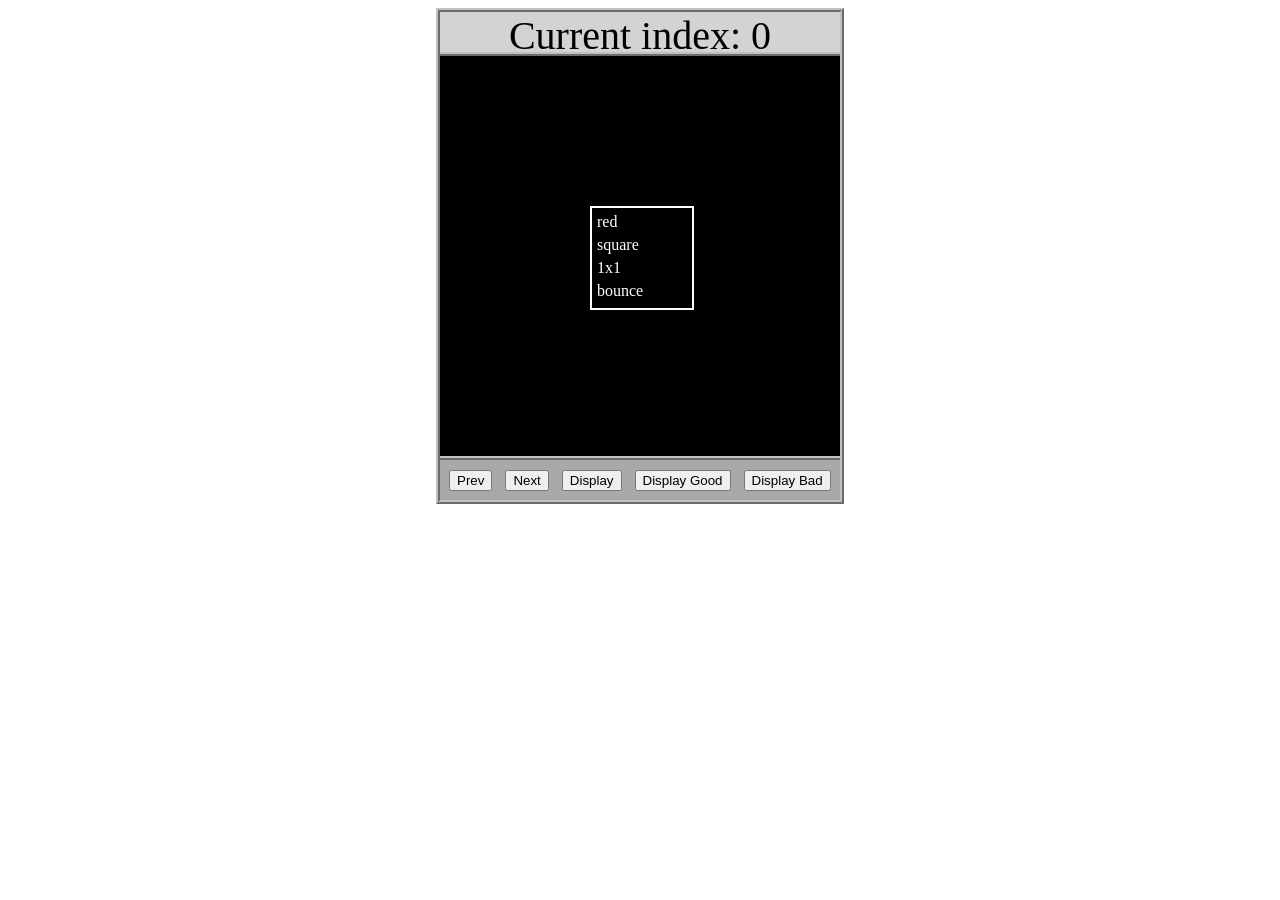
<file: asd-projects/data-shapes/index.html>
<!DOCTYPE html>
<html>
  <head>
    <meta charset="utf-8" />
    <meta name="viewport" content="width=device-width" />
    <title>Data Shapes</title>
    <link rel="stylesheet" href="index.css" />
    <script src="https://code.jquery.com/jquery-3.1.0.js"></script>
    <script src="index.js"></script>
  </head>
  <body>
    <div id="board">
      <div id="info-bar">Current index: 0</div>
      <div id="shape-container">
        <div id="shape"></div>
      </div>
      <div id="button-box">
        <button id="cycle-left">Prev</button>
        <button id="cycle-right">Next</button>
        <button id="execute1">Display</button>
        <button id="execute2">Display Good</button>
        <button id="execute3">Display Bad</button>
      </div>
    </div>
  </body>
</html>
</file>
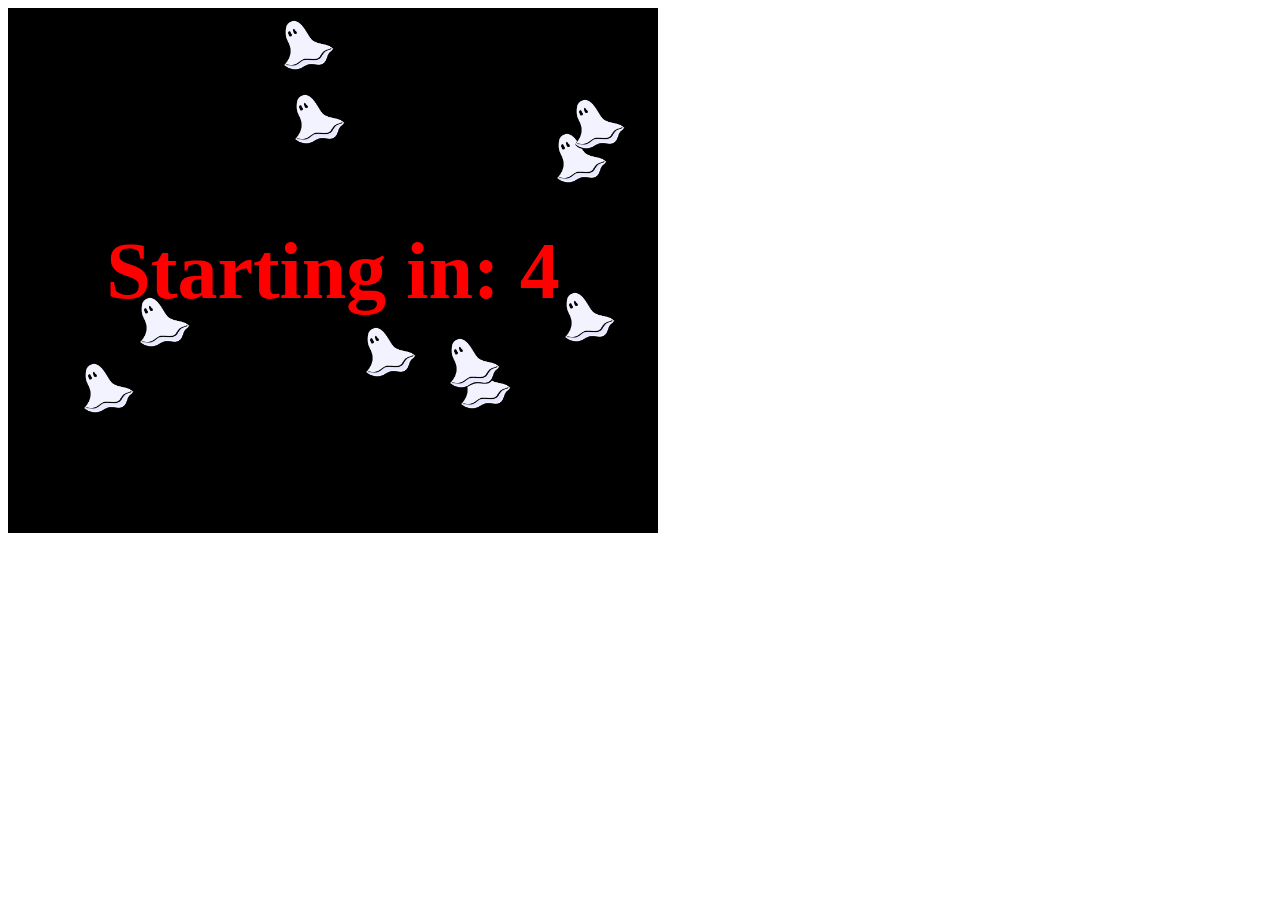
<file: asd-projects/debugging-exercise/index.html>
<!DOCTYPE html>
<html>
<head>
    <meta charset="utf-8">
    <meta name="viewport" content="width=device-width">
    <title>Debugger Exercise</title>
    <link rel="stylesheet" href="index.css">
    <script src="https://code.jquery.com/jquery-3.1.0.js"></script>
    <script src="index.js"></script>
</head>
<body>
    <div id="board">
        
    </div>


</body>
</html>
</file>
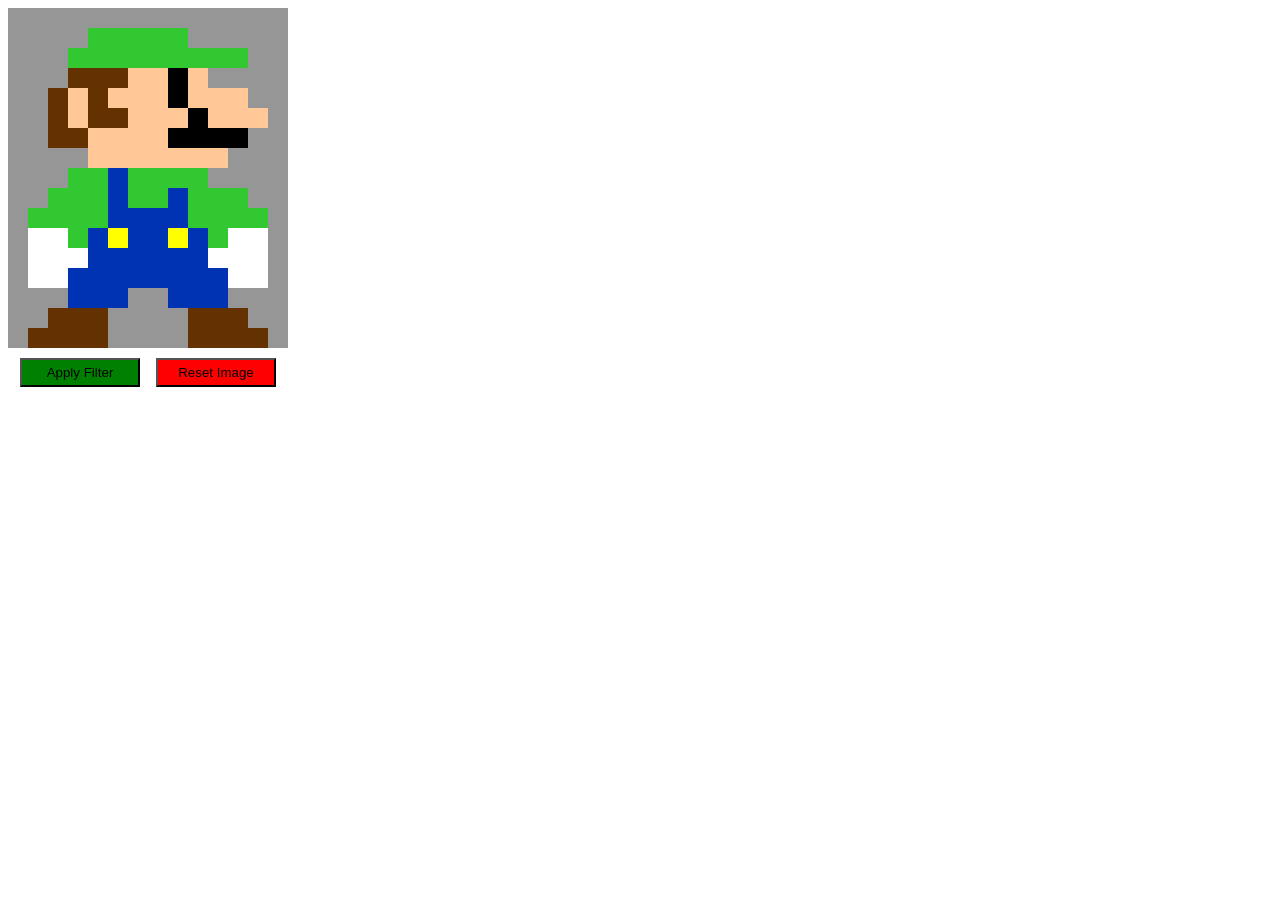
<file: asd-projects/image-filtering/index.html>
<!DOCTYPE html>
<html>
  <head>
    <script src="https://code.jquery.com/jquery-3.1.0.js"></script>
    <meta charset="utf-8" />
    <meta name="viewport" content="width=device-width" />
    <link rel="stylesheet" href="index.css" />
    <script src="image.js"></script>
    <script src="index.js"></script>
    <title>Image Filtering</title>
  </head>
  <body>
    <div id="display"></div>
    <div id="button-box">
      <button id="apply">Apply Filter</button>
      <button id="reset">Reset Image</button>
    </div>
  </body>
</html>
</file>
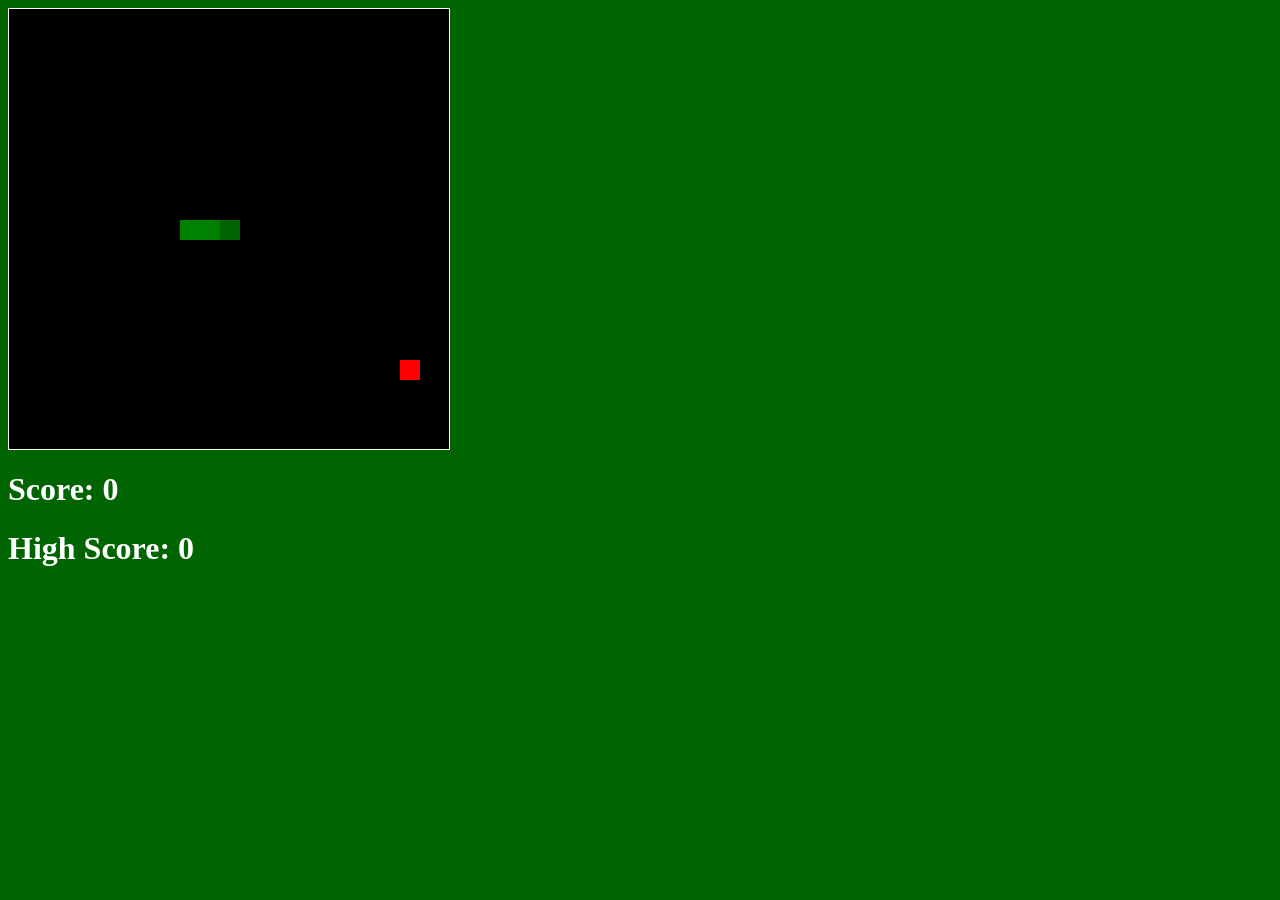
<file: asd-projects/snake/index.html>
<!DOCTYPE html>
<html>

  <head>
    <title>Snake</title>
    <!--Link jQuery and CSS here-->
    <link rel="stylesheet" type="text/css" href="index.css" />
    <script src="jquery.min.js"></script>
  </head>
  <body>
    <div id="board"></div>
<h1 id="score">Score: 0</h1>
<h1 id="highScore">High Score: 0</h1>    
  </body>
  
  <!-- Link index.js here -->
  <script src="index.js"></script>

</html>
</file>
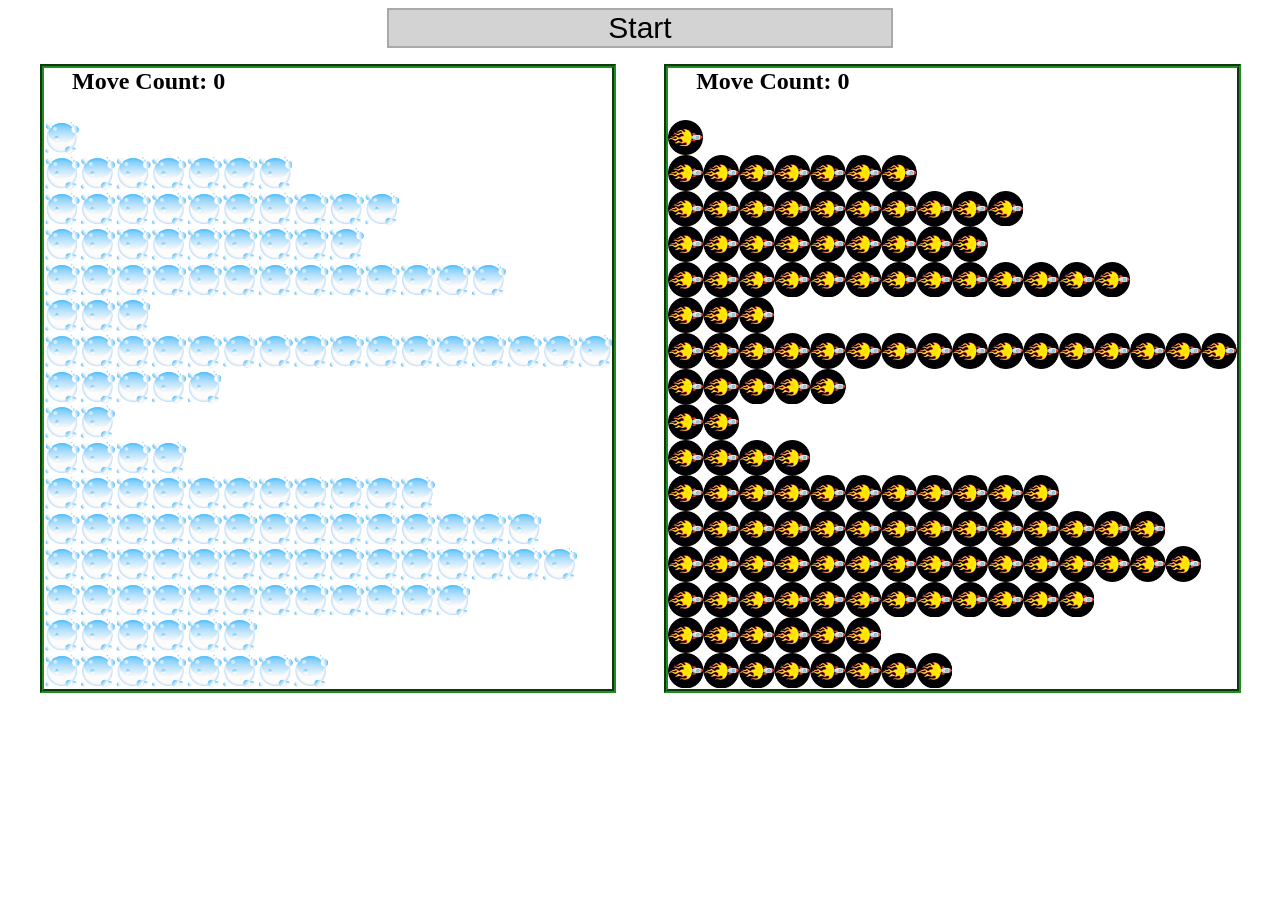
<file: asd-projects/sorting/index.html>
<!DOCTYPE html>
<html>
<head>
    <script src="https://code.jquery.com/jquery-3.1.0.js"></script>    
    <meta charset="utf-8">
    <meta name="viewport" content="width=device-width">
    <link rel="stylesheet" href="index.css">
    <script src="setup.js"></script>
    <script src="index.js"></script>
    <script src="run.js"></script>
    <title>Sorting</title>
</head>
<body>
    <div id="fullContainer">
        <div id="buttonContainer">
          <button id="goButton">Start</button>
        </div>
        <div id="sortContainer">
            <div class="subContainer" id="bubbleArea">
                <h2 id="bubbleCounter">Move Count: 0</h2>
                <div id="displayBubble">

                </div>
            </div>

            <div class="subContainer" id="quickArea">
                <h2 id="quickCounter">Move Count: 0</h2>
                <div id="displayQuick">

                </div>
            </div>
        </div>
    </div>
</body>
</html>
</file>
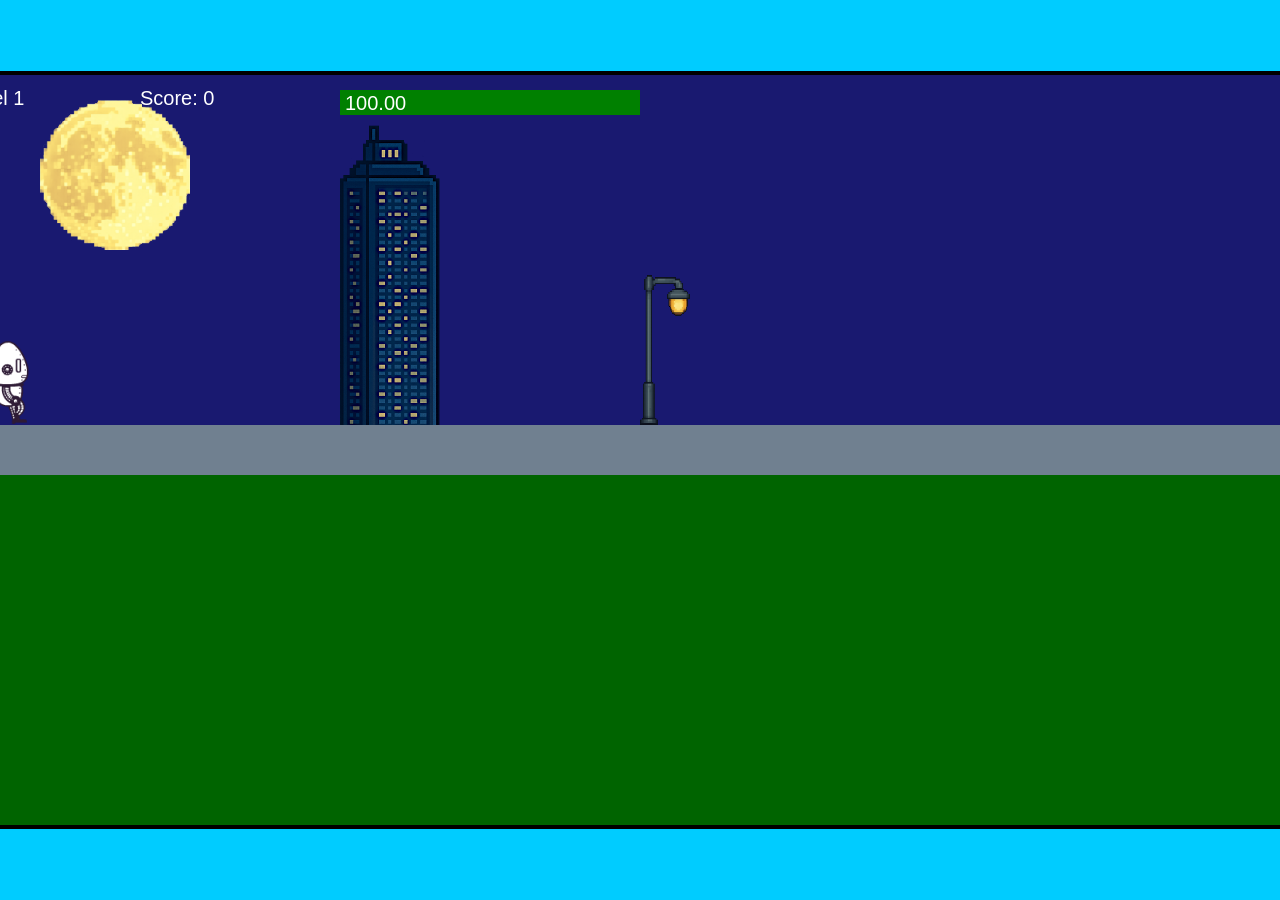
<file: fsd-projects/runtime/index.html>
<!DOCTYPE html>
<html lang="en">
  <head>
    <meta charset="UTF-8" />
    <meta name="viewport" content="width=device-width, initial-scale=1.0" />
    <title>Runtime Neo</title>
    <link rel="stylesheet" href="runtime.css" />
    <script src="https://code.jquery.com/jquery-3.1.0.js"></script>
    <script src="setup.js"></script>
    <script src="levels.js"></script>
    <script src="scenery.js"></script>
    <script src="student.js"></script>
    <script src="main.js"></script>
  </head>
  <body id="body">
    <canvas id="gameCanvas" width="1400" height="750"></canvas>
    <img id="player" src="images/halle.png" />
    <img id="projectile" src="images/projectile.png" />
    <img id="basicPlatform" src="images/interactable/basicPlatform.png" />
    <img id="spikes" src="images/interactable/spikes.png" />
    <img id="bug" src="images/interactable/bug.png" />
    <img id="healthUp" src="images/interactable/healthUp.png" />
    <img id="flag" src="images/interactable/flag.png" />
    <img id="moon" src="images/backgrounds/moon.png" />
    <img id="building" src="images/backgrounds/building.png" />
    <img id="lamp" src="images/backgrounds/lamp.png" />
  </body>
</html>
</file>
<file: asd-projects/data-shapes/index.css>
#board {
  width: 400px;
  margin: auto;
  border: silver ridge 4px;
}

#info-bar {
  width: 400px;
  height: 40px;
  background: lightgray;
  font-size: 40px;
  text-align: center;
}

#shape-container {
  width: 400px;
  height: 400px;
  background: black;
  border-top: silver ridge 4px;
  border-bottom: silver ridge 4px;
}

#button-box {
  width: 400px;
  height: 40px;
  background: darkgray;
}

#shape {
  color: white;
  width: 100px;
  height: 100px;
  position: relative;
  top: 150px;
  left: 150px;
  border: white solid 2px;
  display: block;
}

button {
  width: auto;
  height: auto;
  margin: auto;
  margin-top: 10px;
  margin-left: 9px;
}

p {
  margin: 5px;
}
</file>
<file: asd-projects/debugging-exercise/index.css>
#board {
  background: black;
  width: 650px;
  height: 525px;
  left: 0px;
  top: 0px;
}

.ghost {
  width: 50px;
  height: 50px;
  z-index: 100;
  position: absolute;
}
</file>
<file: asd-projects/image-filtering/index.css>
.square {
  width: 20px;
  height: 20px;
  position: absolute;
}

body > div {
  position: relative;
}

#button-box {
  position: relative;
  top: 350px;
}

button {
  width: 120px;
  padding: 5px;
  margin-left: 12px;
}

#apply {
  background: green;
}

#reset {
  background: red;
}
</file>
<file: asd-projects/snake/index.css>
body {
  background-color: darkgreen;
}

#board {
  width: 440px;
  height: 440px;
  border: 1px solid white;
  background-color: black;
}

#score, #highScore {
  color: white;
}

.snake, .apple {
  display: block;
  width: 20px;
  height: 20px;
  position: absolute;
  user-select: none;
}

.snake {
  background-color: green;
  z-index: 2;
}

#snake-head {
  background-color: darkgreen;
}

.apple {
  background-color: red;
  z-index: 1;
}
</file>
<file: asd-projects/sorting/index.css>
#fullContainer {
    width:100%;
}
#buttonContainer {
    margin:auto;
    width: 40%;
}
#goButton {
    margin: auto;
    width: 100%;
    border: 2px darkgray double;
    background: lightgray;
    font-size: 30px;
}
#sortContainer {
    display: table;
    margin: 0 auto;
    width: 100%;
}
.subContainer {
    display: inline-block;
    width:45%;
    border: 4px forestgreen groove;
    margin-top: 1.25%;
}
#bubbleArea {
    margin-left: 2.5%;
}
#quickArea {
    margin-left: 3.75%;
}
.subContainer > h2 {
    margin-left: 5%;
    height: 32px;
    margin-top: 0;
}
.sortElement {
    background-position: center;
    background-repeat: repeat-x;
    position: absolute;
    left: 0px;
    margin: 0;
    padding: 0;
}
.subContainer > div {
    position: relative;
}
.bubbleElement {
    background: url('img/bubble.png');
    /*border: 2px aqua ridge;*/
}
.quickElement {
    background: url('img/quick.png');
    /*border: 2px firebrick ridge;*/
}
</file>
<file: fsd-projects/runtime/runtime.css>
/* runtime.css */
/* Styles for Runtime Neo auto-runner game */

img {
  display: none;
}

#gameCanvas {
  position: absolute;
  border: 4px solid #000;
  top: 50%;
  left: 50%;
  transform: translate(-50%, -50%);
}

body {
  margin: 0;
  background-color: #00ccff;
  font-family: Arial, sans-serif;
  text-align: center;
  overflow: hidden;
}
</file>
